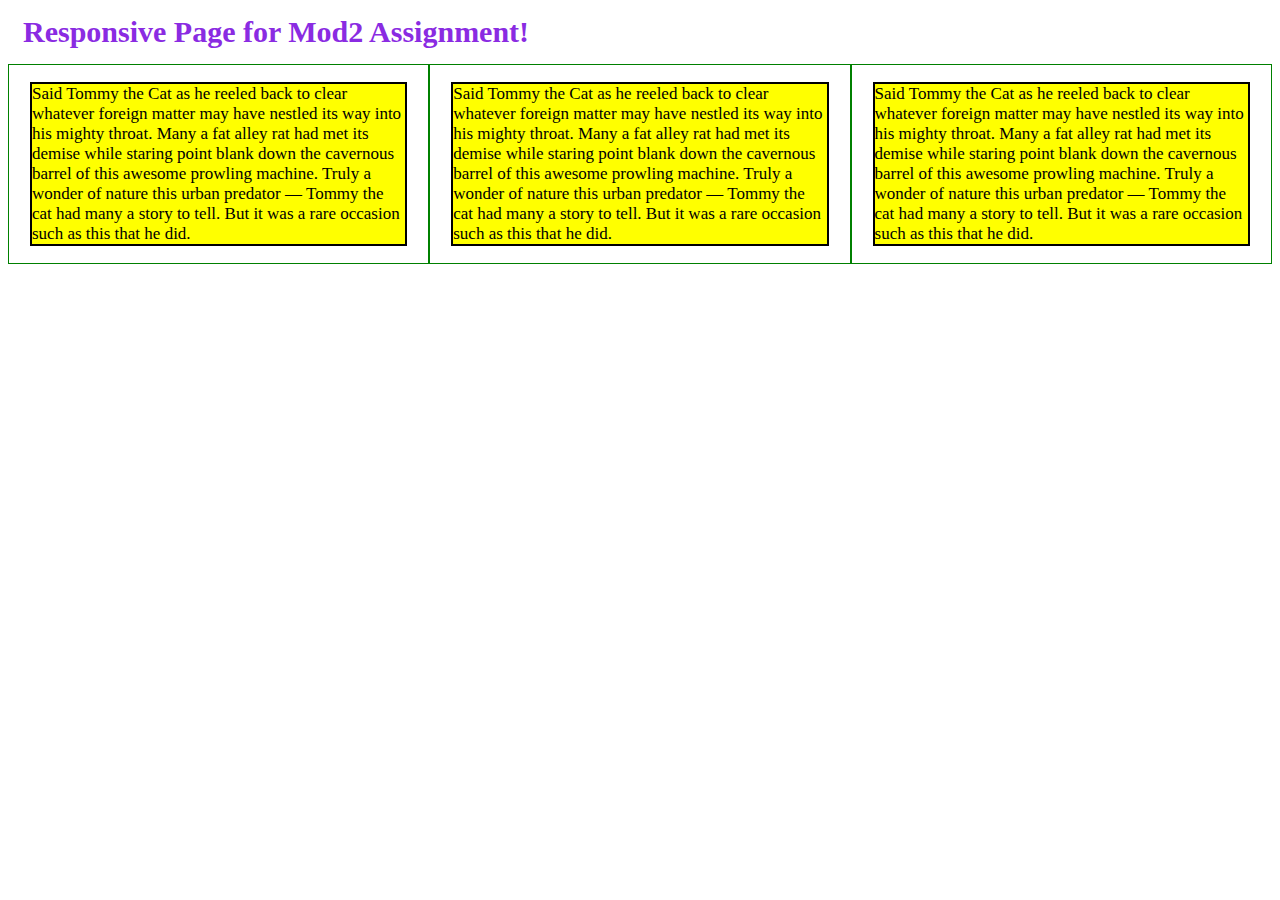
<file: mod2-solution/index.html>
<!DOCTYPE html>
<html>
<head>
<meta charset="utf-8">
<meta name="viewport" content="width=device-width, initial-scale=1">
<title>Mod2 Page Layout</title>
<link rel="stylesheet" type="text/css" href="style.css">
  <style>


/********** Base styles **********/
* {
  box-sizing: border-box;
}

/* Simple Responsive Framework. */
.row {
  width: 100%;
}

/********** This is for Desktop Device Only **********/
@media (min-width: 992px) {
  .col-lg-1, .col-lg-2, .col-lg-3, .col-lg-4, .col-lg-5, .col-lg-6, .col-lg-7, .col-lg-8, .col-lg-9, .col-lg-10, .col-lg-11, .col-lg-12 {
    float: left;
    border: 1px solid green;
  }
  .col-lg-1 {
    width: 8.33%;
  }
  .col-lg-2 {
    width: 16.66%;
  }
  .col-lg-3 {
    width: 25%;
  }
  .col-lg-4 {
    width: 33.33%;
  }
  .col-lg-5 {
    width: 41.66%;
  }
  .col-lg-6 {
    width: 50%;
  }
  .col-lg-7 {
    width: 58.33%;
  }
  .col-lg-8 {
    width: 66.66%;
  }
  .col-lg-9 {
    width: 74.99%;
  }
  .col-lg-10 {
    width: 83.33%;
  }
  .col-lg-11 {
    width: 91.66%;
  }
  .col-lg-12 {
    width: 100%;
  }
}

/********** This is for Tablet Device only **********/
@media (min-width: 768px) and (max-width: 991px) {
  .col-md-1, .col-md-2, .col-md-3, .col-md-4, .col-md-5, .col-md-6, .col-md-7, .col-md-8, .col-md-9, .col-md-10, .col-md-11, .col-md-12 {
    float: left;
    border: 1px solid green;
  }
  .col-md-1 {
    width: 8.33%;
  }
  .col-md-2 {
    width: 16.66%;
  }
  .col-md-3 {
    width: 25%;
  }
  .col-md-4 {
    width: 33.33%;
  }
  .col-md-5 {
    width: 41.66%;
  }
  .col-md-6 {
    width: 50%;
  }
  .col-md-7 {
    width: 58.33%;
  }
  .col-md-8 {
    width: 66.66%;
  }
  .col-md-9 {
    width: 74.99%;
  }
  .col-md-10 {
    width: 83.33%;
  }
  .col-md-11 {
    width: 91.66%;
  }
  .col-md-12 {
    width: 100%;
  }
}
/********** This is for Mobile Device only **********/
@media (min-width: 767px){
  .col-sm-1, .col-sm-2, .col-sm-3, .col-sm-4, .col-sm-5, .col-sm-6, .col-sm-7, .col-sm-8, .col-sm-9, .col-sm-10, .col-sm-11, .col-sm-12 {
    float: left;
    border: 1px solid green;
  }
  .col-sm-1 {
    width: 8.33%;
  }
  .col-sm-2 {
    width: 16.66%;
  }
  .col-sm-3 {
    width: 25%;
  }
  .col-sm-4 {
    width: 33.33%;
  }
  .col-sm-5 {
    width: 41.66%;
  }
  .col-sm-6 {
    width: 50%;
  }
  .col-sm-7 {
    width: 58.33%;
  }
  .col-sm-8 {
    width: 66.66%;
  }
  .col-sm-9 {
    width: 74.99%;
  }
  .col-sm-10 {
    width: 83.33%;
  }
  .col-sm-11 {
    width: 91.66%;
  }
  .col-sm-12 {
    width: 100%;
  }
}

</style>
</head>
<body>
<h1>Responsive Page for Mod2 Assignment!</h1>

<div class="row">
  <div class="col-lg-4 col-md-6"><p>Said Tommy the Cat as he reeled back to clear whatever foreign matter may have
  nestled its way into his mighty throat. Many a fat alley rat had met its
  demise while staring point blank down the cavernous barrel of this awesome
  prowling machine. Truly a wonder of nature this urban predator — Tommy the cat
  had many a story to tell. But it was a rare occasion such as this that he did. </p></div>
  <div class="col-lg-4 col-md-6"><p>Said Tommy the Cat as he reeled back to clear whatever foreign matter may have
  nestled its way into his mighty throat. Many a fat alley rat had met its
  demise while staring point blank down the cavernous barrel of this awesome
  prowling machine. Truly a wonder of nature this urban predator — Tommy the cat
  had many a story to tell. But it was a rare occasion such as this that he did. </p></div>
  <div class="col-lg-4 col-md-12"><p>Said Tommy the Cat as he reeled back to clear whatever foreign matter may have
  nestled its way into his mighty throat. Many a fat alley rat had met its
  demise while staring point blank down the cavernous barrel of this awesome
  prowling machine. Truly a wonder of nature this urban predator — Tommy the cat
  had many a story to tell. But it was a rare occasion such as this that he did. </p></div>

</div>
</body>
</html>
</file>
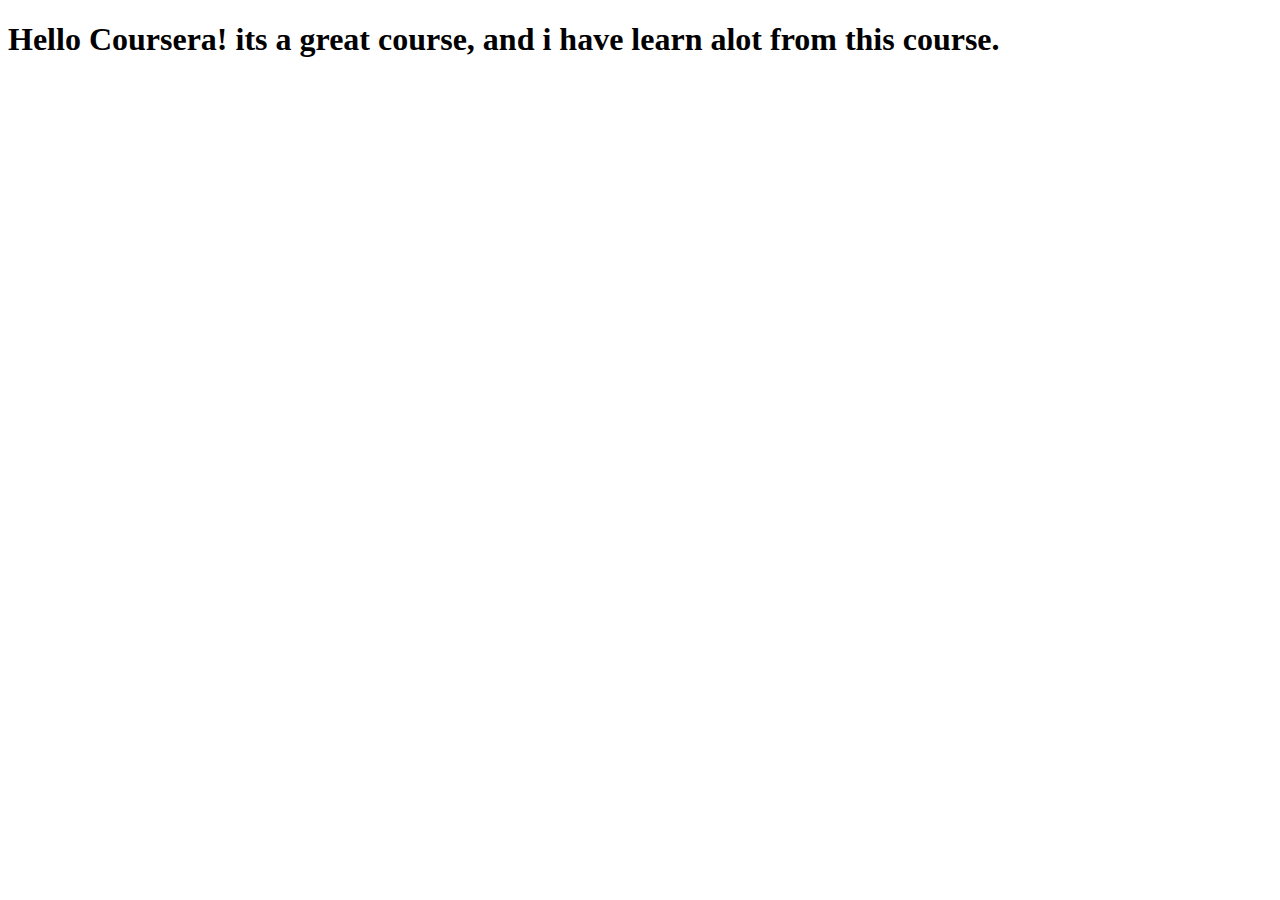
<file: site/index.html>
<!DOCTYPE html>
<html>
<head>
	<meta charset="utf-8">
	<meta name="viewport" content="width=device-width, initial-scale=1">
	<title>Hello Coursera!</title>
</head>
<body>
<h1>Hello Coursera! its a great course, and i have learn alot from this course.</h1>
</body>
</html>
</file>
<file: mod2-solution/style.css>
p {
	border:2px solid black;
	background-color: Yellow;
	width: 90%;
	height:150%;
	margin-right: auto;
	margin-left: auto;
	font-family: New Times Roman;
    color:black;
    font-size:17px;
}

h1{
  margin: 15px;
  color:blueviolet;
  font-size:30px;
  font-family:New Times Roman;
}
</file>
